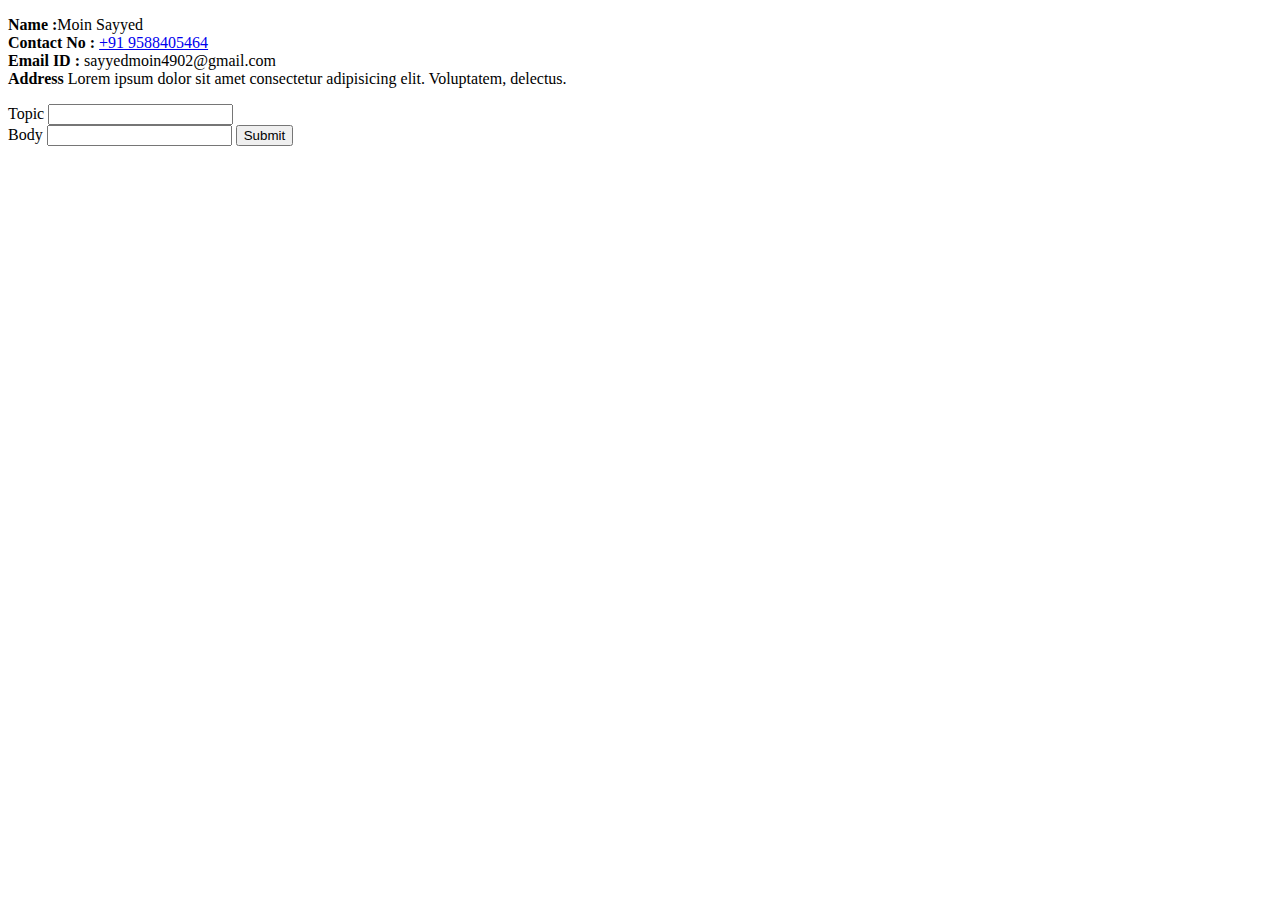
<file: contact.html>
<!DOCTYPE html>
<html lang="en">
<head>
    <meta charset="UTF-8">
    <meta http-equiv="X-UA-Compatible" content="IE=edge">
    <meta name="viewport" content="width=device-width, initial-scale=1.0">
    <title>contact details</title>
</head>
<body>
        <p>
            <strong>Name :</strong>Moin Sayyed<br>
            <strong>Contact No :</strong> <a href="tel : +91 9588405464">+91 9588405464</a> <br>
            <strong>Email ID :</strong> sayyedmoin4902@gmail.com <br>
            <strong>Address</strong> Lorem ipsum dolor sit amet consectetur adipisicing elit. Voluptatem, delectus.
        </p>

        <form action="">
            <label for="Topic">Topic</label>
            <input type="text"> <br>
            <label for="Query-Body">Body</label>
            <input type="text">
            <input type="Submit" value="Submit">
        </form>
</body>
</html>
</file>
